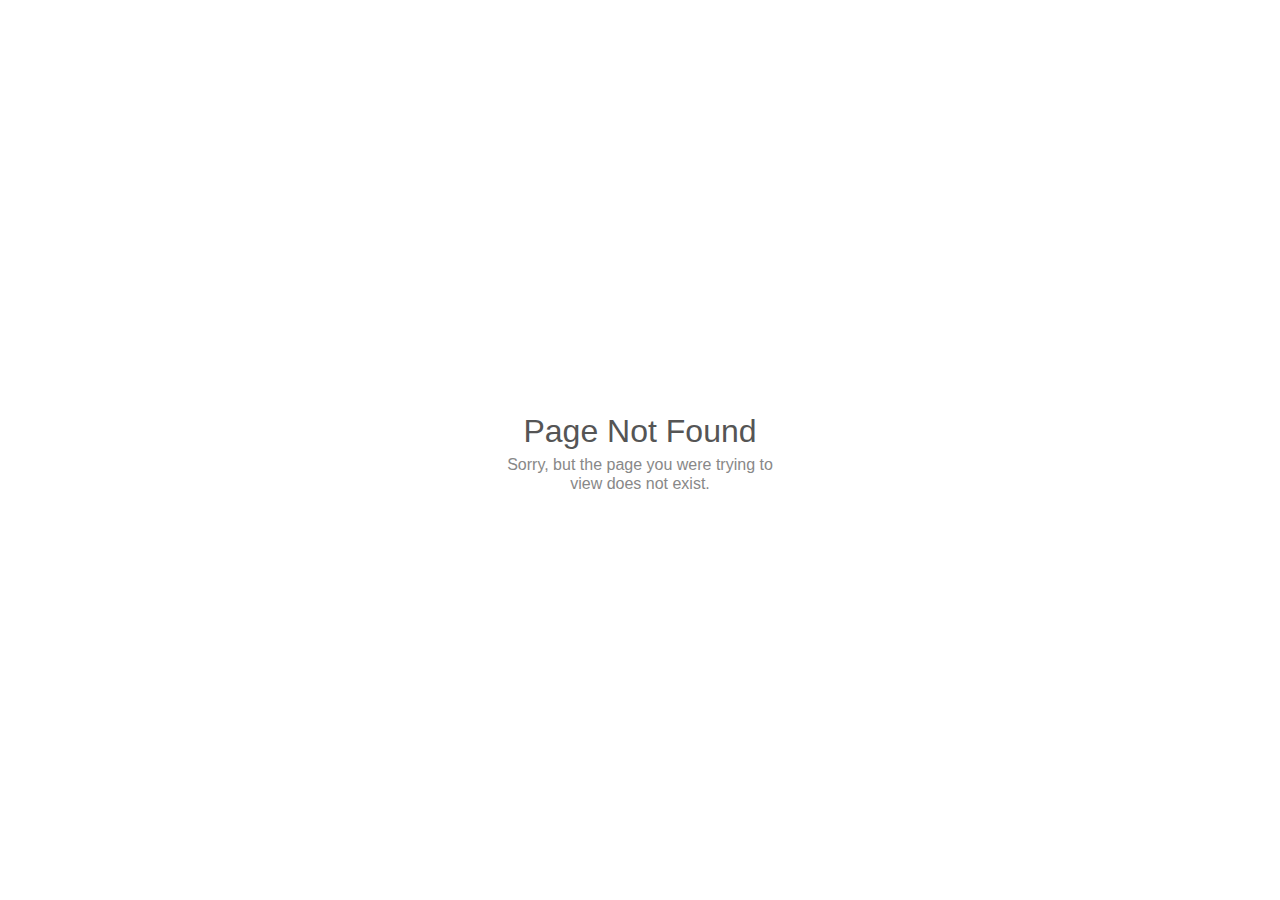
<file: app1/static/ZWGX/js/index.html>
<!doctype html>
<html lang="en">
<head>
    <meta charset="utf-8">
    <title>Page Not Found</title>
    <meta name="viewport" content="width=device-width, initial-scale=1">
    <style>

        * {
            line-height: 1.5;
            margin: 0;
        }

        html {
            color: #888;
            font-family: sans-serif;
            text-align: center;
        }

        body {
            left: 50%;
            margin: -43px 0 0 -150px;
            position: absolute;
            top: 50%;
            width: 300px;
        }

        h1 {
            color: #555;
            font-size: 2em;
            font-weight: 400;
        }

        p {
            line-height: 1.2;
        }

        @media only screen and (max-width: 270px) {

            body {
                margin: 10px auto;
                position: static;
                width: 95%;
            }

            h1 {
                font-size: 1.5em;
            }

        }

    </style>
</head>
<body>
    <h1>Page Not Found</h1>
    <p>Sorry, but the page you were trying to view does not exist.</p>
</body>
</html>
<!-- IE needs 512+ bytes: http://blogs.msdn.com/b/ieinternals/archive/2010/08/19/http-error-pages-in-internet-explorer.aspx -->
</file>
